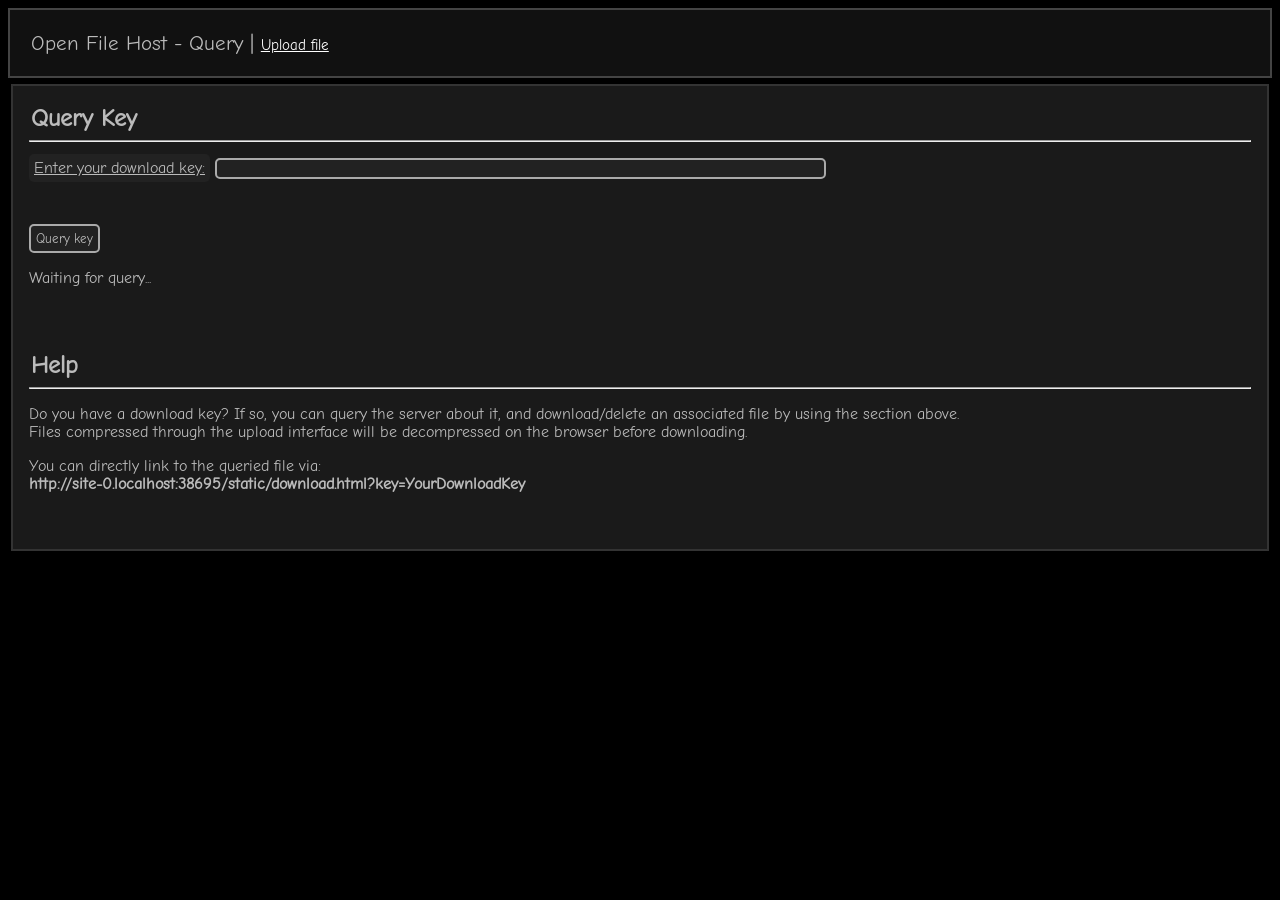
<file: static/download.html>
<!DOCTYPE html> 
<html lang="en">
	<head>
		<meta charset="UTF-8" />
		<title>Open File Host - Query</title>
		<meta name="viewport" content="width=device-width,initial-scale=1" />
		<meta name="description" content="" />
    <link rel="icon" href="/static/res/icon.ico" type="image/x-icon">
    <link rel="stylesheet" href="/static/style.css">
	</head>
	<body onload="onLoad();checkCrypt();">
    <div class="header">
		Open File Host - Query |
    <a href="/" class="sublink">Upload file</a>
    </div>
    <div class="downloadSection">
    <h2>Query Key</h2>
    <hr>
    <form>
<label for="keyInput" class="text-label hoverable">Enter your download key:</label>
<div class="tooltip">This is shown to the uploader when the file is successfully uploaded to the server.</div>
<input type="text" id="keyInput" style="width:50%">
    <hr class="break">
<button type="submit" id="queryButton" class="button" style="margin-top:1em;">Query key</button>

<div id="keyInfo" style="margin-top:1em;white-space: pre-line;">Waiting for query...</div>
    <hr class="break">

<i id="linkToQuerySpan" style="white-space: pre-line;"></i><a href="" id="linkToQuery"></a>

<p id="clientInfo"></p>
<p id="cryptInfo"></p>

    </form>

    <hr class="break">
      <h2>Help</h2>
      <hr>
      <p>
    Do you have a download key? If so, you can query the server about it, and download/delete an associated file by using the 
    section above. <br>
    Files compressed through the upload interface will be decompressed on the browser before downloading.
    </p>

    <p id="linking" style="white-space: pre-line;">

    </p>


    <hr class="break">

    </div>
	</body>

  <script src="/static/js/helpers.js"></script>
  <script src="/static/js/download.js"></script>
</html>
</file>
<file: static/style.css>
@font-face {
  font-family: 'Comic Neue';
  src: url('fonts/ComicNeue-Regular.ttf') format('truetype');
  font-weight: normal;
  font-style: normal;
}

:root {
  --text-color: #bbb;
  --background-color: #000;

  --header-border-color: #444;
  --header-background-color: #111;

  --content-border-color: #333;
  --content-background-color: #1a1a1a;

  --button-background-color: #222;
  --button-background-color-hover: #444;
  --button-border-color: #aaa;
  --button-text-color: #bbb;
}

* {
  box-sizing: border-box;
  font-family: "Comic Neue";
}

body {
  background-color: var(--background-color);
  color: var(--text-color);
}

h1, h2, h3, h4, h5, h6 {
  margin: 0.1em;
}

form {
  margin: 1em 0;
}

a {
  color: #fff;
}

input {
  background-color: var(--button-background-color);
  border: 2px solid var(--button-border-color);
  color: #fff;
  border-radius: 5px;
}

.break {
  border: none;
  width: 100%;
  height: 1em;
}

.button, .buttonDestructive, .text-label {
  background-color: var(--button-background-color);
  border: 2px solid var(--button-background-color);
  border-radius: 5px;
  color: var(--button-text-color);
  padding: 5px;
}

.text-label {
  text-decoration: underline;
  border: none;
}

.button, .buttonDestructive {
  border: 2px solid var(--button-border-color);
  cursor: pointer;
  transition: background 0.2s;
}

.buttonDestructive {
  filter: invert(100%);
  text-decoration: underline;
  margin-left: 1em;
}


.button:hover, .buttonDestructive:hover {
  background-color: var(--button-background-color-hover);
}

.header {
  border: 2px solid var(--header-border-color);
  background-color: var(--header-background-color);
  width: 100%;
  margin: 6px auto;
  padding: 1em;
  font-size: 1.3em;
}

.content, .configuration, .downloadSection {
  border: 2px solid var(--content-border-color);
  background-color: var(--content-background-color);
  width: calc(50% - 6px);
  margin: 3px;
  padding: 1em;
}

.downloadSection {
  width: auto;
}

.content {
  float: left;
}

.configuration {
  float: right;
}

.hoverable {
    cursor: help;
}

.tooltip {
  display: none;
  position: absolute;
  border: 2px solid var(--content-border-color);
  background-color: var(--content-background-color);
  margin: 5px;
  border-radius: 5px;
  padding: 0.6em;
  z-index: 1;
}

.hoverable:hover + .tooltip {
    display: block;
}


/* Download table elements */ 
.fileInfoTable {
  border: 2px solid var(--header-border-color);
  margin:auto;
}

.fileInfoTableHeader, .fileInfoTableLabel, .fileInfoTableValue {
  padding: 3px;
}

.fileInfoTableHeader {
  background-color: var(--header-background-color);
  border-bottom: 2px solid var(--header-border-color);
}

.fileInfoTableLabel {

}

.fileInfoTableValue {

}

.sublink {
  font-size: 0.7em;
}

@media screen and (max-width: 480px) {
  body {
    font-size: 0.8em;
    overflow-wrap: break-word;
  }


  .content, .configuration {
    float: default;
    width: 100%;
    margin: 3px 0;
  }

  .button, .buttonDestructive, .text-label, input {
    font-size: 0.8em;
  }
}
</file>
